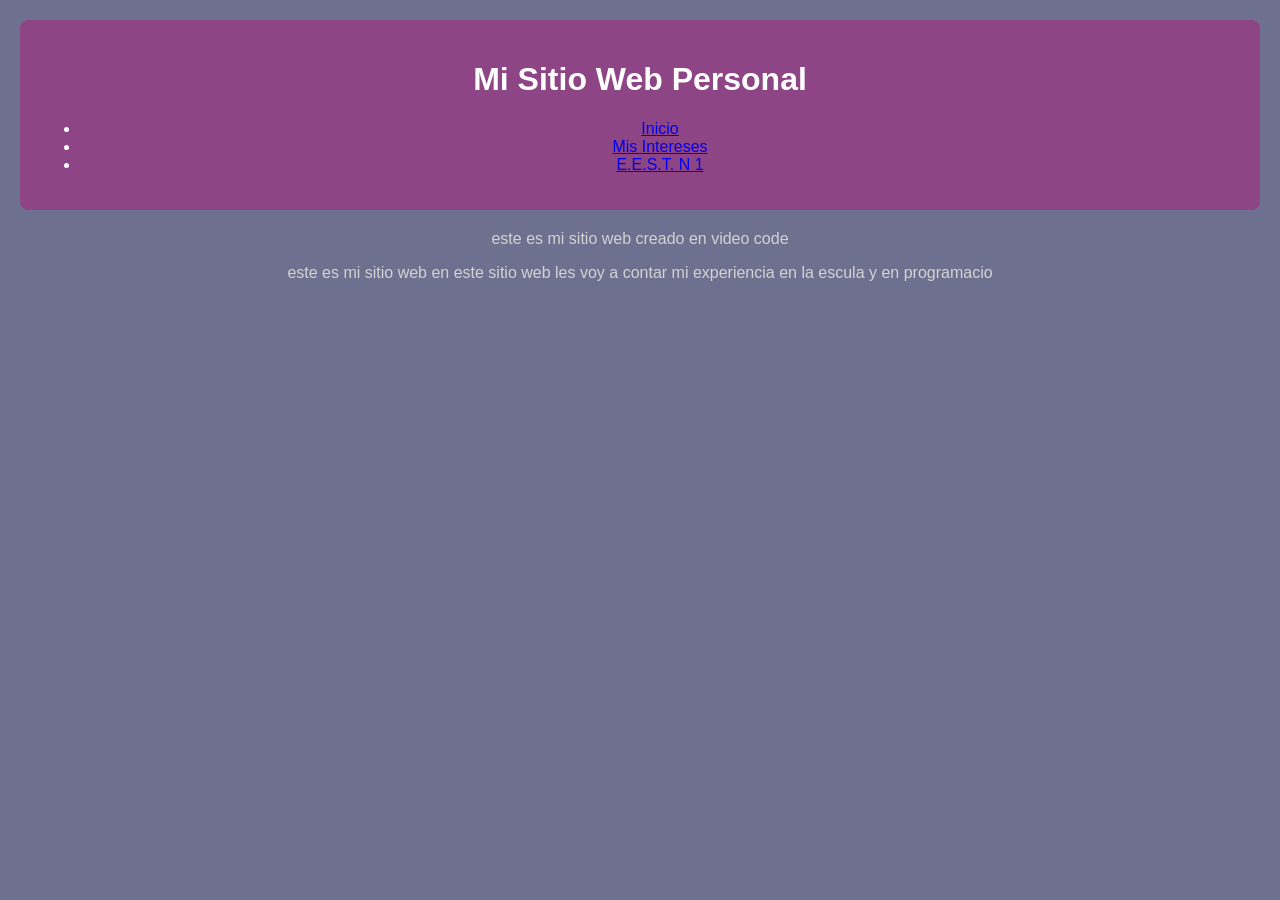
<file: index.html>
<!DOCTYPE html>
<html lang="es">
<head>
    <meta charset="UTF-8">
    <meta name="viewport" content="width=device-width, initial-scale=1.0">
    <title> Mi Sitio Web Personal</title>
    <link rel="stylesheet" href="estilos.css">
</head>
<body>
    <header>
        <h1>Mi Sitio Web Personal</h1>
        <nav>
          <ul>
       <li><a href="index.html" class="activo">Inicio</a></li>
    <li><a href="intereses.html">Mis Intereses</a></li>
 <li><a href="institucion.html">E.E.S.T. N 1</a></li>
            </ul>
        </nav>
    </header>

    <main>
        <section>
            <p>este es mi sitio web creado en video code </p>
            <p>este es mi sitio web en este sitio web les voy a contar mi experiencia en la escula y en programacio </p>
            </div>
        </section>
    </main>

</body>
</html>
</file>
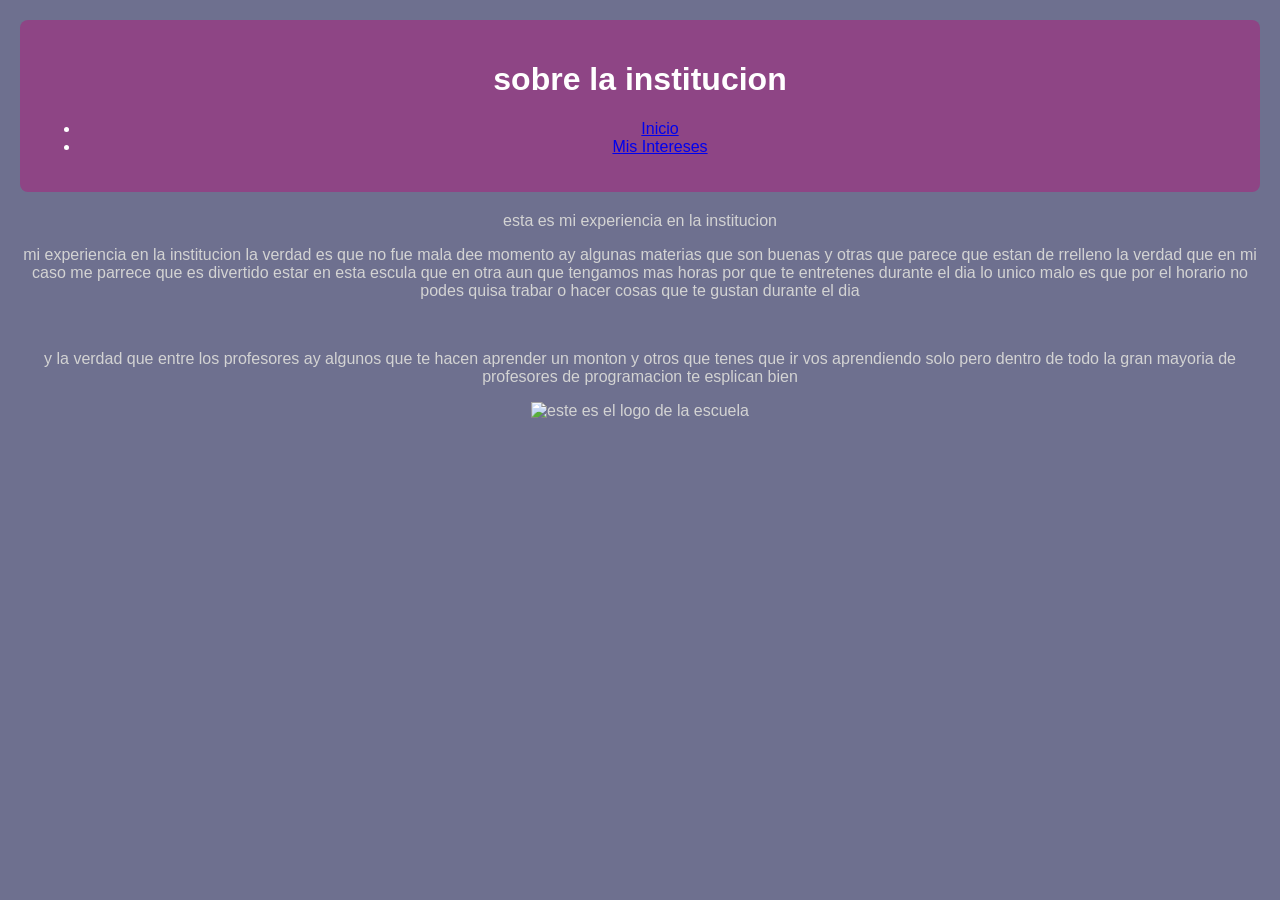
<file: institucion.html>
<!DOCTYPE html>
<html lang="en">

<head>
    <meta charset="UTF-8">
    <meta name="viewport" content="width=device-width, initial-scale=1.0">
    <title>institucion </title>
    <link rel="stylesheet" href="estilos.css">
</head>

<body>
    <header>
        <h1>sobre la institucion </h1>
        <nav>
            <ul>
                <li><a href="index.html" class="activo">Inicio</a></li>
                <li><a href="intereses.html">Mis Intereses</a></li>

            </ul>
        </nav>
    </header>

    <main>
        <section>
            <p>esta es mi experiencia en la institucion</p>
            <p>mi experiencia en la institucion la verdad es que no fue mala dee momento ay algunas materias que son
                buenas y otras que parece que estan de rrelleno la verdad que en mi caso me parrece que es divertido
                estar en esta escula que en otra aun que tengamos mas horas por que te entretenes durante el dia lo
                unico malo es que por el horario no podes quisa trabar o hacer cosas que te gustan durante el dia </p>
            </div>
        </section>
        <img  haca falta poner la imagen pero esta en proceso >
        <section>
            <p>y la verdad que entre los profesores ay algunos que te hacen aprender un monton y otros que tenes que ir
                vos aprendiendo solo pero dentro de todo la gran mayoria de profesores de programacion te esplican bien
            </p>
<img srl="logo.webp"   alt="este es el logo de la escuela">
        </section>

    </main>

</body>

</html>
</file>
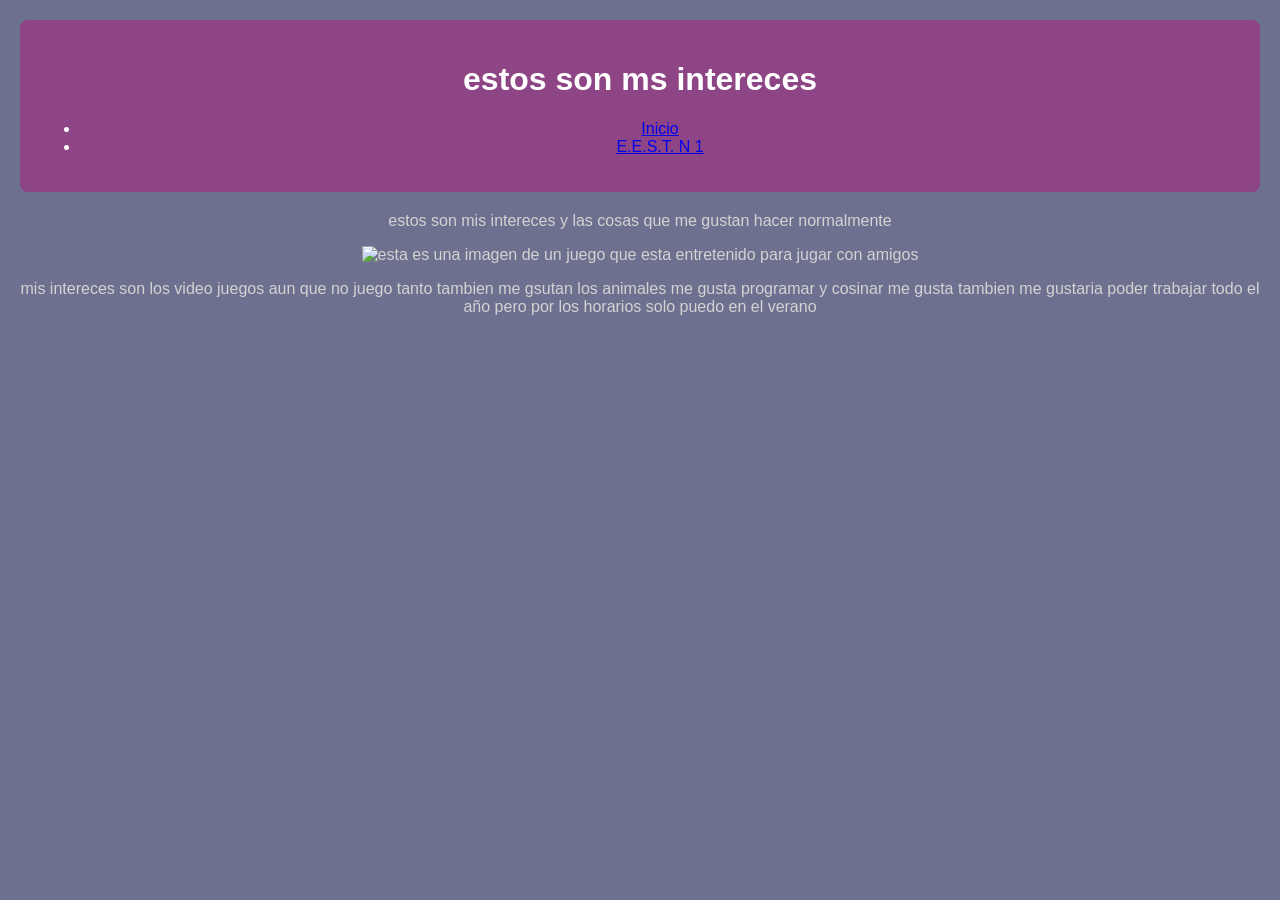
<file: intereses.html>
<!DOCTYPE html>
<html lang="en">

<head>
    <meta charset="UTF-8">
    <meta name="viewport" content="width=device-width, initial-scale=1.0">
    <title>intereces</title>
        <link rel="stylesheet" href="estilos.css">
</head>

<body>
    <header>
        <h1>estos son ms intereces</h1>
        <nav>
            <ul>
                <li><a href="index.html" class="activo">Inicio</a></li>
                <li><a href="institucion.html">E.E.S.T. N 1</a></li>
            </ul>
        </nav>
    </header>

    <main>
        <section>
            <p>estos son mis intereces y las cosas que me gustan hacer normalmente</p>
<img srl="mortal kombat.jpg"   alt="esta  es una imagen de un juego que esta entretenido para jugar con amigos">
            </div>
        </section>
        <section>
            <p>mis intereces son los video juegos aun que no juego tanto tambien me gsutan los animales me gusta
                programar y cosinar me gusta tambien me gustaria poder trabajar todo el año pero por los horarios solo
                puedo en el verano </p>

        </section>
    </main>


</body>

</html>
</file>
<file: estilos.css>
body {
    font-family: Arial, sans-serif;
    background-color: #6E708F;
    color: #D3D3D3;
    margin: 0;
    padding: 20px;
    text-align: center;
}

header {
    background-color: #8E4585;
    color: white;
    padding: 20px;
    border-radius: 8px;
}

main {
    margin: 20px 0;
}
 
footer {
    margin-top: 40px;
    font-size: 0.9em;
    color: #ED2100;
}
</file>
